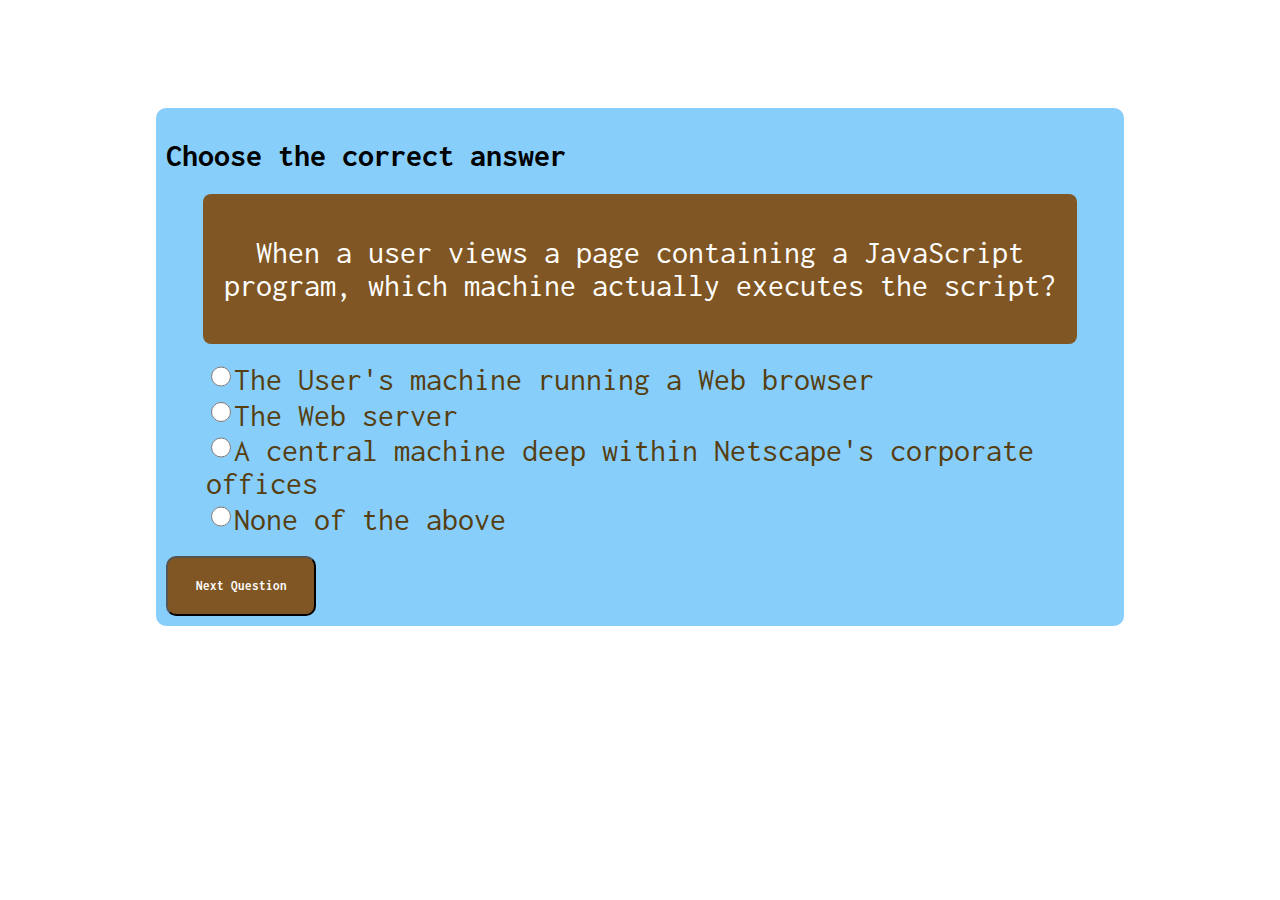
<file: lectures/13/index.html>
<!DOCTYPE html>
<html lang="en">
<head>
    <meta charset="UTF-8">
    <title>Test</title>
    <link rel="stylesheet" href="css/style.css">
</head>
<body>
    <div class="quiz-wrapper">
        <h1>Choose the correct answer</h1>
        <div id="question"></div>
        <ul id="choice-list"></ul>
        <div id="quiz-message"></div>
        <div id="result"></div>
        <button id="next-btn" onclick="displayNext()">Next Question</button>
    </div>
<script src="js/script.js"></script>
</body>
</html>
</file>
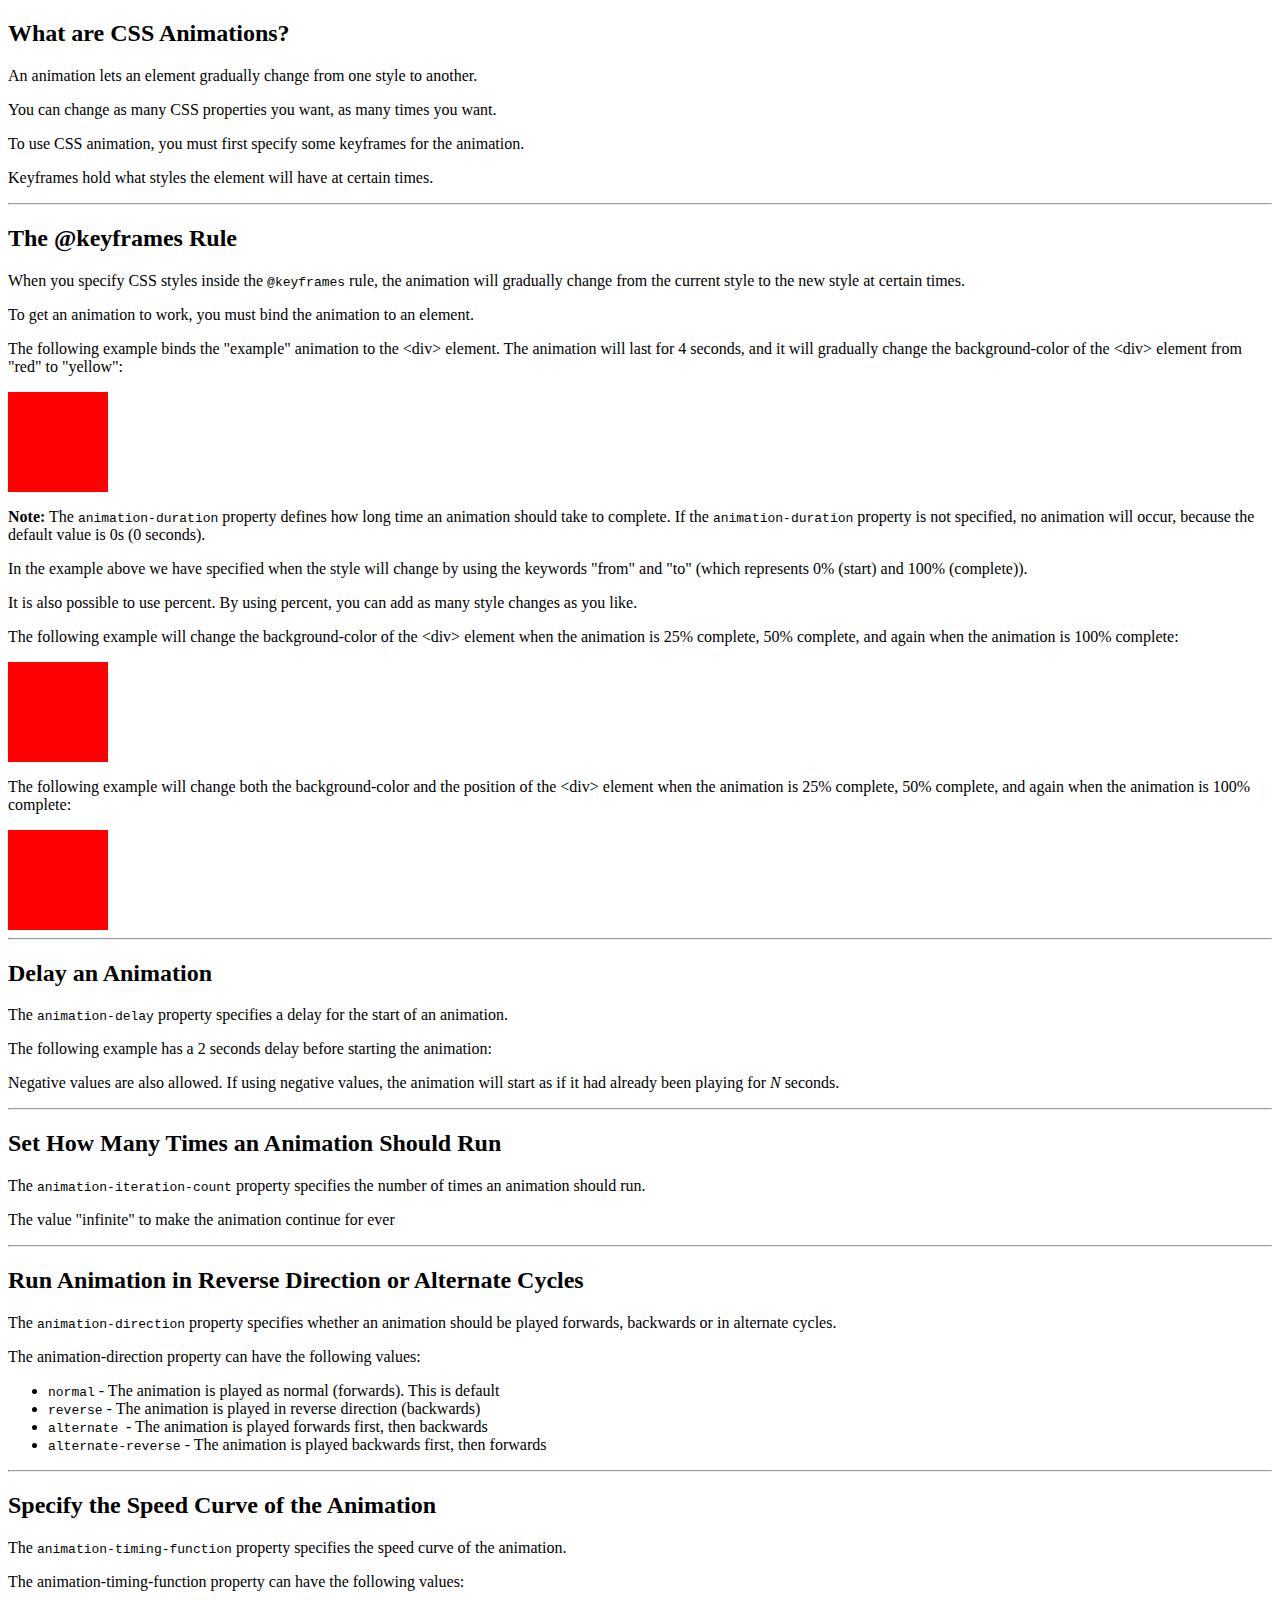
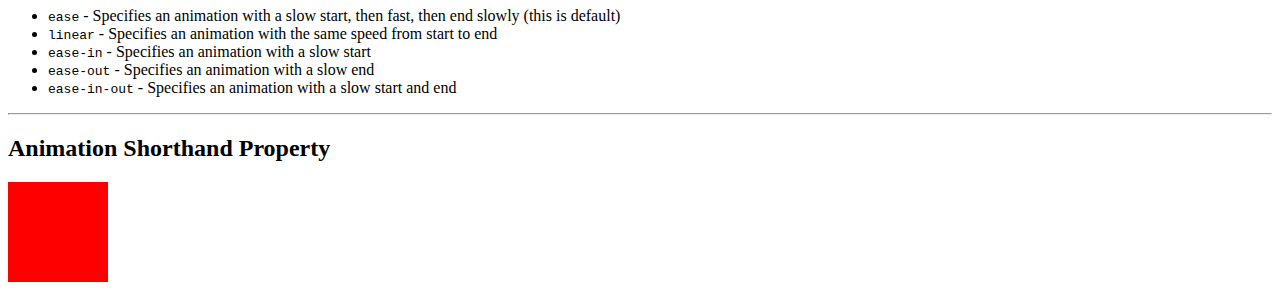
<file: lectures/12/animation/index.html>
<!DOCTYPE html>
<html lang="en">
<head>
    <meta charset="UTF-8">
    <title>Animation</title>
</head>
<body>

<h2>What are CSS Animations?</h2>
<p>An animation lets an element gradually change from one style to another.</p>
<p>You can change as many CSS properties you want, as many times you want.</p>
<p>To use CSS animation, you must first specify some keyframes for the
    animation.</p>
<p>Keyframes hold what styles the element will have at certain times.</p>
<hr>

<h2>The @keyframes Rule</h2>
<p>When you specify CSS styles inside the <code>@keyframes</code>
    rule, the animation will gradually change from the current style to the new style
    at certain times.</p>
<p>To get an animation to work, you must bind the animation to an element.</p>
<p>The following example binds the &quot;example&quot; animation to the &lt;div&gt; element.
    The animation will last for 4 seconds, and it will gradually change the
    background-color of the &lt;div&gt; element from &quot;red&quot; to &quot;yellow&quot;:</p>
<style>
    div.e1 {
        width: 100px;
        height: 100px;
        background-color: red;
        -webkit-animation-name: example; /* Safari 4.0 - 8.0 */
        -webkit-animation-duration: 4s; /* Safari 4.0 - 8.0 */
        animation-name: animation1;
        animation-duration: 4s;
    }

    /* Safari 4.0 - 8.0 */
    @-webkit-keyframes animation1 {
        from {background-color: red;}
        to {background-color: yellow;}
    }

    /* Standard syntax */
    @keyframes animation1 {
        from {background-color: red;}
        to {background-color: yellow;}
    }
</style>
<div class="e1"></div>
<p><b>Note:</b> The <code>animation-duration</code> property
    defines how long time an animation should take to complete. If the <code>animation-duration</code> property is not specified,
    no animation will occur, because
    the default value is 0s (0 seconds).&nbsp;</p>
<p>In the example above we have specified when the style will change by using
    the keywords &quot;from&quot; and &quot;to&quot; (which represents 0% (start) and 100% (complete)).</p>
<p>It is also possible to use percent. By using percent, you can add as many
    style changes as you like.</p>
<p>The following example will change the background-color of the &lt;div&gt;
    element when the animation is 25% complete, 50% complete, and again when the animation is 100% complete:</p>
<style>
    div.e2 {
        width: 100px;
        height: 100px;
        background-color: red;
        -webkit-animation-name: example; /* Safari 4.0 - 8.0 */
        -webkit-animation-duration: 4s; /* Safari 4.0 - 8.0 */
        animation-name: animation2;
        animation-duration: 4s;
    }

    /* Safari 4.0 - 8.0 */
    @-webkit-keyframes animation2 {
        0%   {background-color: red;}
        25%  {background-color: yellow;}
        50%  {background-color: blue;}
        100% {background-color: green;}
    }

    /* Standard syntax */
    @keyframes animation2 {
        0%   {background-color: red;}
        25%  {background-color: yellow;}
        50%  {background-color: blue;}
        100% {background-color: green;}
    }
</style>
<div class="e2"></div>
<p>The following example will change both the background-color and the position of the &lt;div&gt;
    element when the animation is 25% complete, 50% complete, and again when the animation is 100% complete:</p>
<style>
    div.e3 {
        width: 100px;
        height: 100px;
        background-color: red;
        position: relative;
        -webkit-animation-name: animation3; /* Safari 4.0 - 8.0 */
        -webkit-animation-duration: 4s; /* Safari 4.0 - 8.0 */
        animation-name: animation3;
        animation-duration: 10s;
    }

    /* Safari 4.0 - 8.0 */
    @-webkit-keyframes animation3 {
        0%   {background-color:red; left:0px; top:0px;}
        25%  {background-color:yellow; left:200px; top:0px;}
        50%  {background-color:blue; left:200px; top:200px;}
        75%  {background-color:green; left:0px; top:200px;}
        100% {background-color:red; left:0px; top:0px;}
    }

    /* Standard syntax */
    @keyframes animation3 {
        0%   {background-color:red; left:0px; top:0px;}
        25%  {background-color:yellow; left:200px; top:0px;}
        50%  {background-color:blue; left:200px; top:200px;}
        75%  {background-color:green; left:0px; top:200px;}
        100% {background-color:red; left:0px; top:0px;}
    }
</style>
<div class="e3"></div>
<hr>


<h2>Delay an Animation</h2>
<p>The <code>animation-delay</code> property specifies a delay for the start of an animation.</p>
<p>The following example has a 2 seconds delay before starting the animation:</p>


<p>Negative values are also allowed. If using negative values, the animation
    will start as if it had already been playing for <em>N</em> seconds.</p>
<hr>

<h2>Set How Many Times an Animation Should Run</h2>
<p>The <code>animation-iteration-count</code> property specifies the number of times an animation should run.</p>
<p>The value &quot;infinite&quot; to make the animation
    continue for ever</p>
<hr>

<h2>Run Animation in Reverse Direction or Alternate Cycles</h2>
<p>The <code>animation-direction</code> property specifies
    whether an animation should be played forwards, backwards or in alternate
    cycles.</p>
<p>The animation-direction property can have the following values:</p>
<ul>
    <li><code>normal</code> - The animation is played as normal
        (forwards). This is default</li>
    <li><code>reverse</code> - The animation is played in
        reverse direction (backwards)</li>
    <li><code>alternate </code>- The animation is played
        forwards first, then backwards</li>
    <li><code>alternate-reverse</code> - The animation is played
        backwards first, then forwards</li>
</ul>
<hr>

<h2>Specify the Speed Curve of the Animation</h2>
<p>The <code>animation-timing-function</code> property specifies the speed curve of the
    animation.</p>
<p>The animation-timing-function property can have the following values:</p>
<ul>
    <li><code>ease</code> - Specifies an animation with a slow start, then fast, then end slowly (this is default)</li>
    <li><code>linear</code> - Specifies an animation with the same speed from start to end</li>
    <li><code>ease-in</code> - Specifies an animation with a slow start</li>
    <li><code>ease-out</code> - Specifies an animation with a slow end</li>
    <li><code>ease-in-out</code> - Specifies an animation with a slow start and end</li>
</ul>
<hr>



<h2>Animation Shorthand Property</h2>
<style>
    div.e4 {
        width: 100px;
        height: 100px;
        background-color: red;
        position: relative;
        -webkit-animation: myfirst 5s linear 2s infinite alternate; /* Safari 4.0 - 8.0 */
        animation: myfirst 5s linear 2s infinite alternate;
    }

    /* Safari 4.0 - 8.0 */
    @-webkit-keyframes myfirst {
        0%   {background-color:red; left:0px; top:0px;}
        25%  {background-color:yellow; left:200px; top:0px;}
        50%  {background-color:blue; left:200px; top:200px;}
        75%  {background-color:green; left:0px; top:200px;}
        100% {background-color:red; left:0px; top:0px;}
    }

    /* Standard syntax */
    @keyframes myfirst {
        0%   {background-color:red; left:0px; top:0px;}
        25%  {background-color:yellow; left:200px; top:0px;}
        50%  {background-color:blue; left:200px; top:200px;}
        75%  {background-color:green; left:0px; top:200px;}
        100% {background-color:red; left:0px; top:0px;}
    }
</style>

<div class="e4"></div>



</body>
</html>
</file>
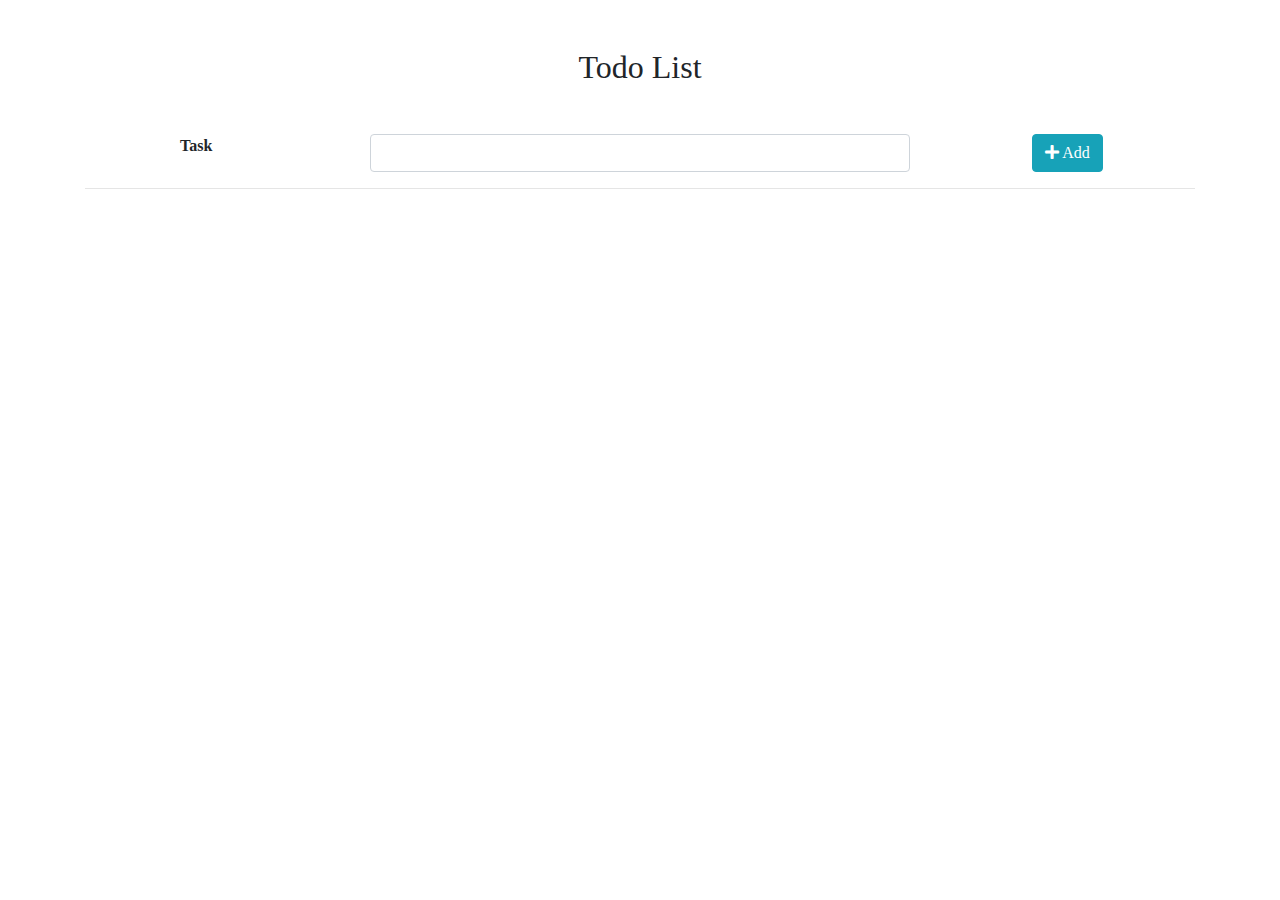
<file: lectures/11/todo.html>
<!DOCTYPE html>
<html lang="en">
<head>
    <title>Todo List</title>
    <meta charset="utf-8">
    <meta name="viewport" content="width=device-width, initial-scale=1">
    <link rel="stylesheet" href="https://fonts.googleapis.com/css?family=Bangers|Old+Standard+TT">
    <link rel="stylesheet" href="https://use.fontawesome.com/releases/v5.4.2/css/all.css">
    <link rel="stylesheet" href="css/bootstrap.css">
    <link rel="stylesheet" href="css/style.css">
</head>
<body>
<div class="container">
        <h2 class="text-center my-5">Todo List </h2>
        <div class="row">
            <div class="col-sm-2 col-md-2 offset-md-1 d-none d-sm-block">
                <label for="task" class="text-right font-weight-bold">Task</label>
            </div>
            <div class="col-9 col-sm-8 col-md-6">
                <input id="task" class="form-control">
            </div>
            <div class="col-3 col-sm-2 col-md-3 text-center">
                <button id="add" class="btn btn-info" onclick="add()">
                    <i class="fa fa-plus"></i>
                    <span class="d-none d-sm-inline">Add</span>
                </button>
            </div>
        </div>

    <div class="container">
            <div class="row">
                <div class="col-sm-6 offset-sm-3 my-2" id="message" style="display: none;">
                    <div class="alert alert-warning">
                        <strong>Warning!</strong> There is no task in the field
                    </div>
                </div>
            </div>
        </div>
        <hr>
        <div class="row">
            <div id="todos" class="col-12">

            </div>
        </div>
</div>


<script src="js/main.js"></script>
</body>
</html>
</file>
<file: lectures/13/css/style.css>
@import url('https://fonts.googleapis.com/css?family=Inconsolata');

* {
    font-family: 'Inconsolata', monospace;
}

.quiz-wrapper {
    position: relative;
    width: 75%;
    margin: auto;
    background-color: lightskyblue;
    top: 100px;
    padding: 10px;
    border-radius: 10px;
}
ul {
    list-style-type: none;
}

li {
    font-size: 2em;
    color: #563e11;
}
input[type=radio]{
    height: 2em;
    width: 20px;
    border: 0;
}

#next-btn {
    text-align: center;
    background-color: #805724;
    width: 150px;
    height: 60px;
    border-radius: 10px;
    color: white;
    font-weight: bold;
}

#question {
    text-align: center;
    font-size: 2em;
    width: 90%;
    margin: auto;
    height: auto;
    background-color: #805724;
    border-radius: 8px;
    color: white;
    padding: 10px;
}


#quiz-message {
    color: red;
    text-align: center;
    font-size: 2em;
    margin: 20px;
}

#result {
    text-align: center;
    font-size: 2em;
    margin: 20px;
}
</file>
<file: lectures/11/css/style.css>
* {
    font-family: 'Old Standard TT', serif;
}

#todos ul {
    list-style-type: none;
}

#todos li {
    text-align: left;
    display: inline;
    cursor:pointer;
}

#todos li button {
    float: right;
}

.done {
    text-decoration: line-through;
}
</file>
